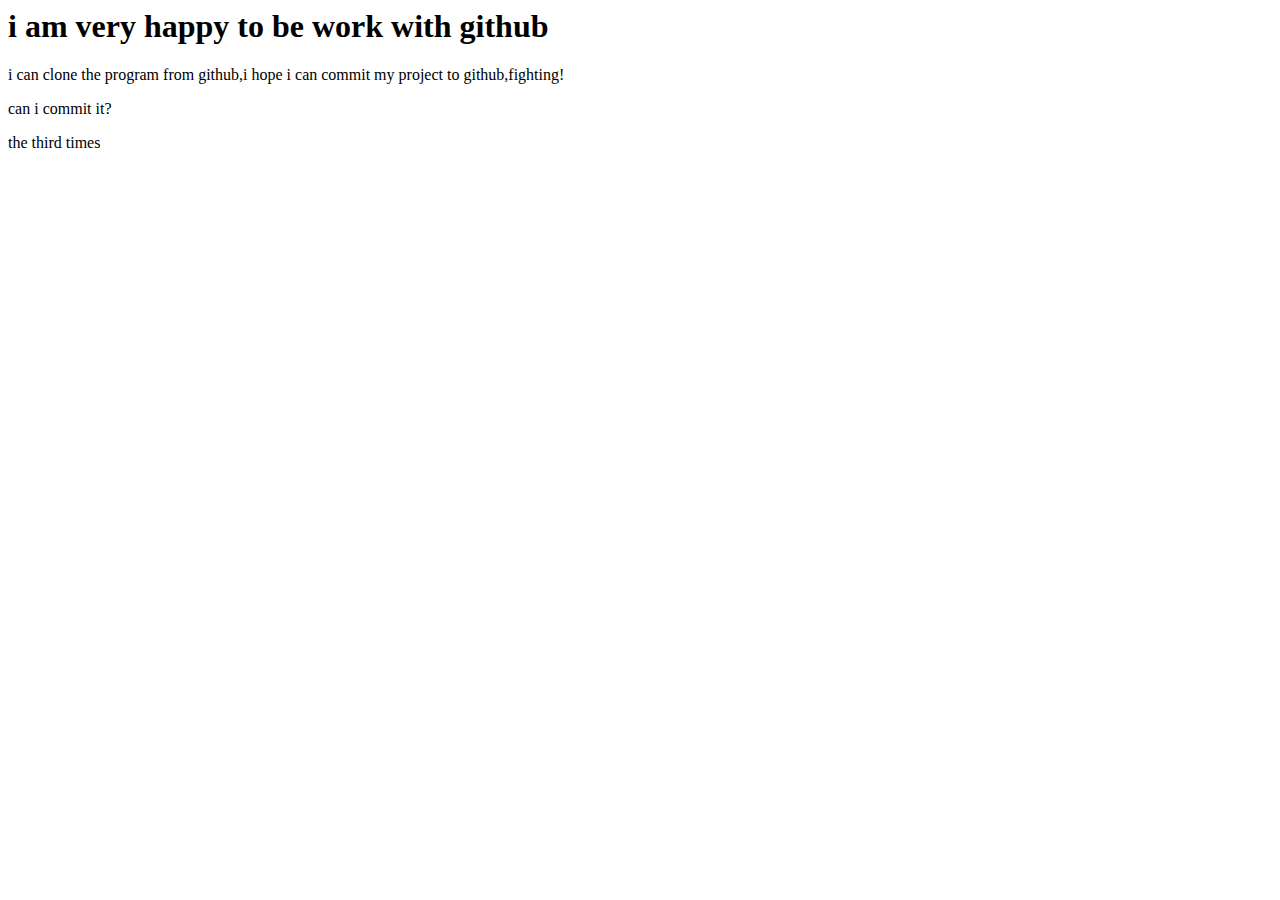
<file: addself.html>
<!DOCTORY html>
<html>
<head>
	<meta charset="UTF-8">
	<title>start github</title>
</head>
<body>
    <h1>i am very happy to be work with github</h1>
	<p>i can clone the program from github,i hope i can commit my project to github,fighting!</p>
	<p>can i commit it?</p>
	<p>the third times</p>

</body>
</html>
</file>
